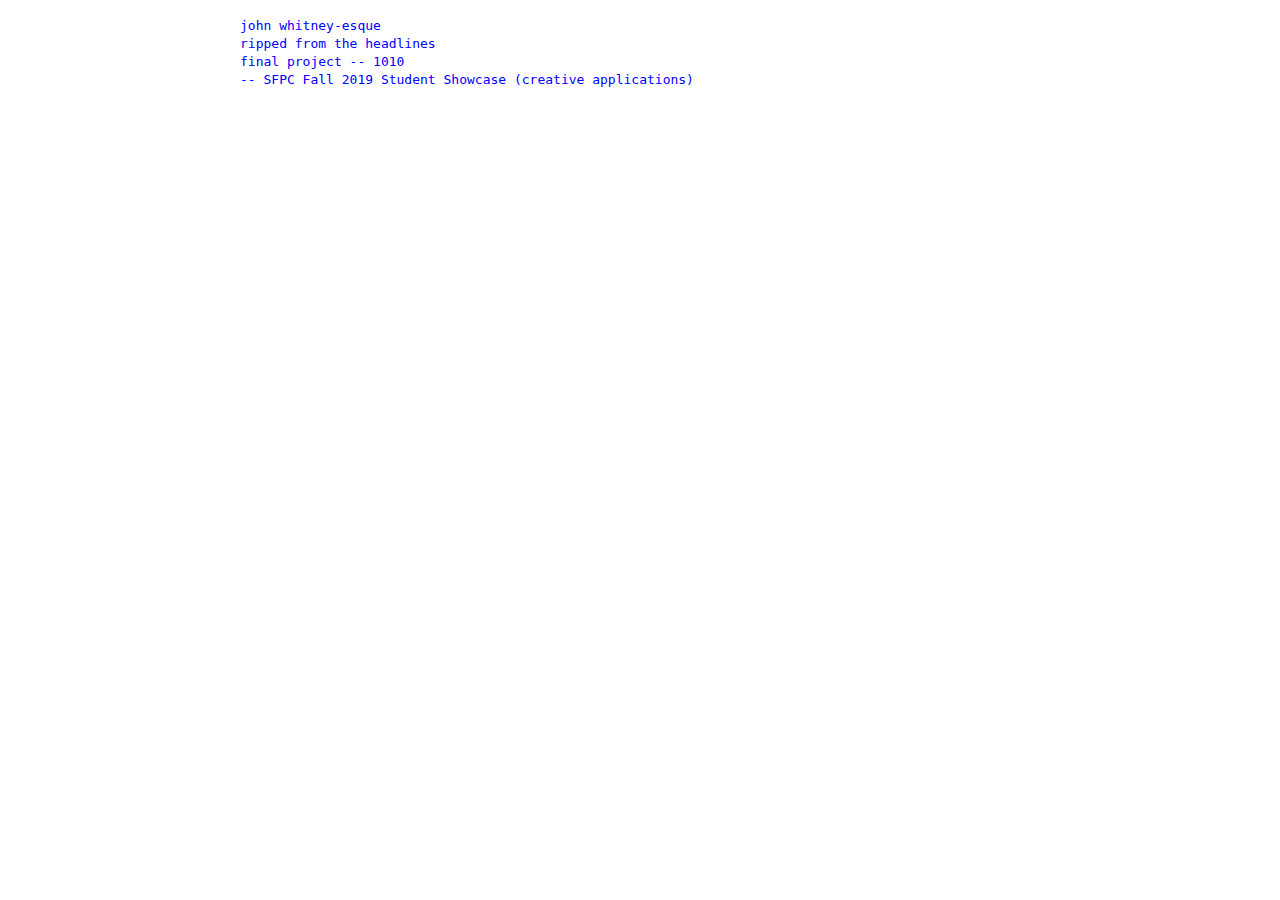
<file: index.html>
<!DOCTYPE html>
<html lang="en">
  <head>
    <meta http-equiv="X-UA-Compatible" content="IE=edge"/>
    <meta charset="UTF-8"/>
    <meta name="viewport" content="width=device-width, initial-scale=1"/>
    <meta name="robots" content="index,follow"/>
    <meta name="googlebot" content="index,follow"/>
    <link rel="icon" href="./dist/img/favicon.ico?v=1.0" type="image/x-icon">
    <title>sfpc</title>
    <link href='./css/base.css' rel='stylesheet' type='text/css'></link>
  </head>
  <body>
    <div id='main'>
      <div>
        <a href='https://vimeo.com/367877072' target='_blank'>john whitney-esque</a>
      </div>
      <div>
        <a href='./code-poetry/ripped-from-the-headlines.html' target='_blank'>ripped from the headlines</a>
      </div>
      <div>
        <a href='https://vimeo.com/384268866' target='_blank'>final project -- 1010</a>
        <div>
            <a href='https://www.creativeapplications.net/education/sfpc-fall-2019-student-showcase/' target='_blank'>-- SFPC Fall 2019 Student Showcase (creative applications)</a>
        </div>
      </div>
    </div>

    <script>
      window.dataLayer = window.dataLayer || [];
      function gtag(){dataLayer.push(arguments);}
      gtag('js', new Date());

      gtag('config', 'UA-111507541-1');
    </script>

  </body>
</html>
</file>
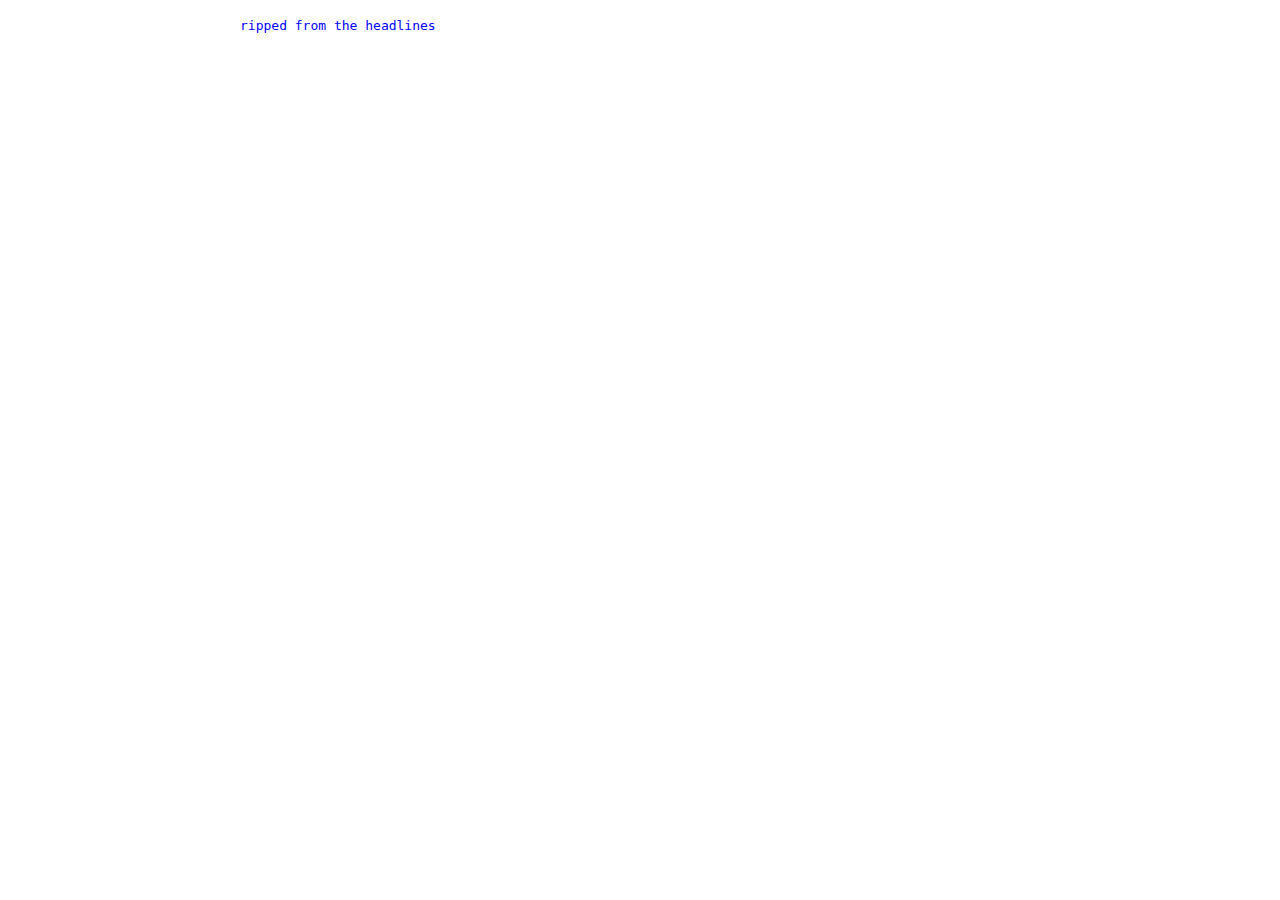
<file: code-poetry/index.html>
<!DOCTYPE html>
<html lang="en">
  <head>
    <meta http-equiv="X-UA-Compatible" content="IE=edge"/>
    <meta charset="UTF-8"/>
    <meta name="viewport" content="width=device-width, initial-scale=1"/>
    <meta name="robots" content="index,follow"/>
    <meta name="googlebot" content="index,follow"/>
    <link rel="icon" href="./dist/img/favicon.ico?v=1.0" type="image/x-icon">
    <title>sfpc — code poetry</title>
    <link href='./../css/base.css' rel='stylesheet' type='text/css'></link>
  </head>
  <body>
    <div id='main'>
      <a href='./ripped-from-the-headlines.html'>ripped from the headlines</a>
    </div>

    <script>
      window.dataLayer = window.dataLayer || [];
      function gtag(){dataLayer.push(arguments);}
      gtag('js', new Date());

      gtag('config', 'UA-111507541-1');
    </script>

  </body>
</html>
</file>
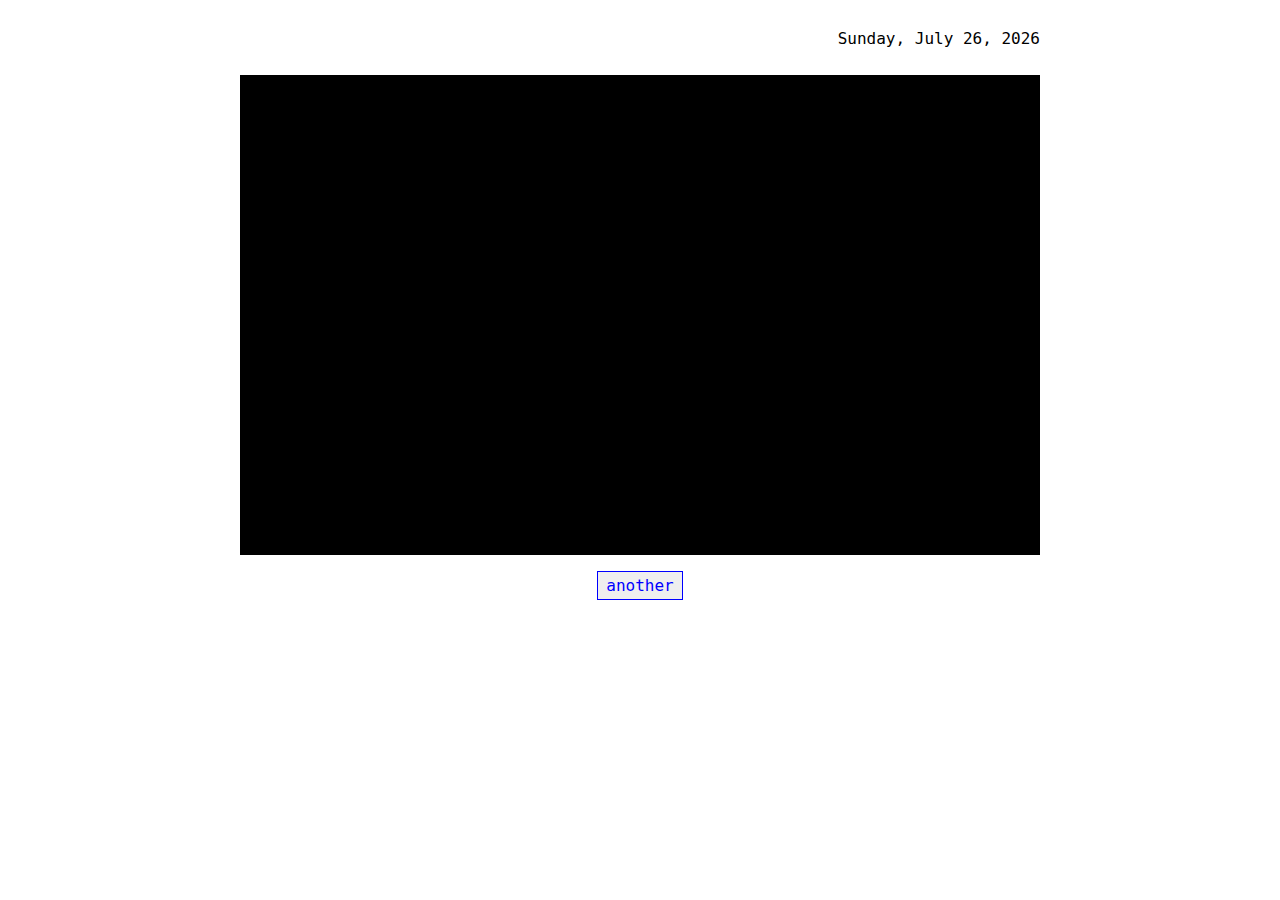
<file: code-poetry/ripped-from-the-headlines.html>
<!DOCTYPE html>
<html lang="en">
  <head>
    <meta http-equiv="X-UA-Compatible" content="IE=edge"/>
    <meta charset="UTF-8"/>
    <meta name="viewport" content="width=device-width, initial-scale=1"/>
    <meta name="robots" content="index,follow"/>
    <meta name="googlebot" content="index,follow"/>
    <script type='text/javascript' src='https://code.jquery.com/jquery-3.4.1.min.js'></script>
    <title>ripped from the headlines</title>
    <style>
      main, body {
        margin: 0;
        font-size: 16px;
      }
      body {
        padding: 0.5rem;
      }
      .main, #image {
        width: 100%;
        max-width:  50rem;
        margin: 0 auto;
      }
      .new-article {
        margin: 1rem 0;
      }
      h1 {
        font-size: 2.5rem;
        font-weight: normal;
      }
      h4 {
        text-align: right;
        font-family: monospace;
        font-weight: normal;
      }
      #image {
        overflow: hidden;
        height: 30rem;
        background: #000;
        position: relative;
      }
      .image-container {
        overflow: hidden;
        position: absolute;
      }
      button {
        display: block;
        margin: 0 auto;
        font-family: monospace;
        border: 1px solid blue;
        font-size: 1rem;
        color: blue;
        cursor: pointer;
        padding: 0.25rem 0.5rem;
      }
      button:hover {
        background: blue;
        color: #fff;
      }
      @media (max-width: 800px){
        h1 {
          font-size: 2rem;
        }
        #image {
          height: 20rem;
        }
      }
    </style>
  </head>
  <body>
    
    <script src='./js/news-remix.js' type='text/javascript'></script>

    <div class='main'>
      <h4 id='date'>
      </h4>
      <h1 id='title'>
      </h1>

      <div id='image'>
      </div>

      <div class='new-article'>
        <button onclick='remix()'>another</button>
      </div>
    </div>
  </body>
</html>
</file>
<file: css/base.css>
main, body {
	margin: 0;
}
body {
	padding: 1rem;
}
#main {
	max-width: 800px;
	width: 100%;
	margin: 0 auto;
}
a {
	font-family: monospace;
	color: blue;
	text-decoration: none;
}
a:hover {
	text-decoration: underline;
}
</file>
